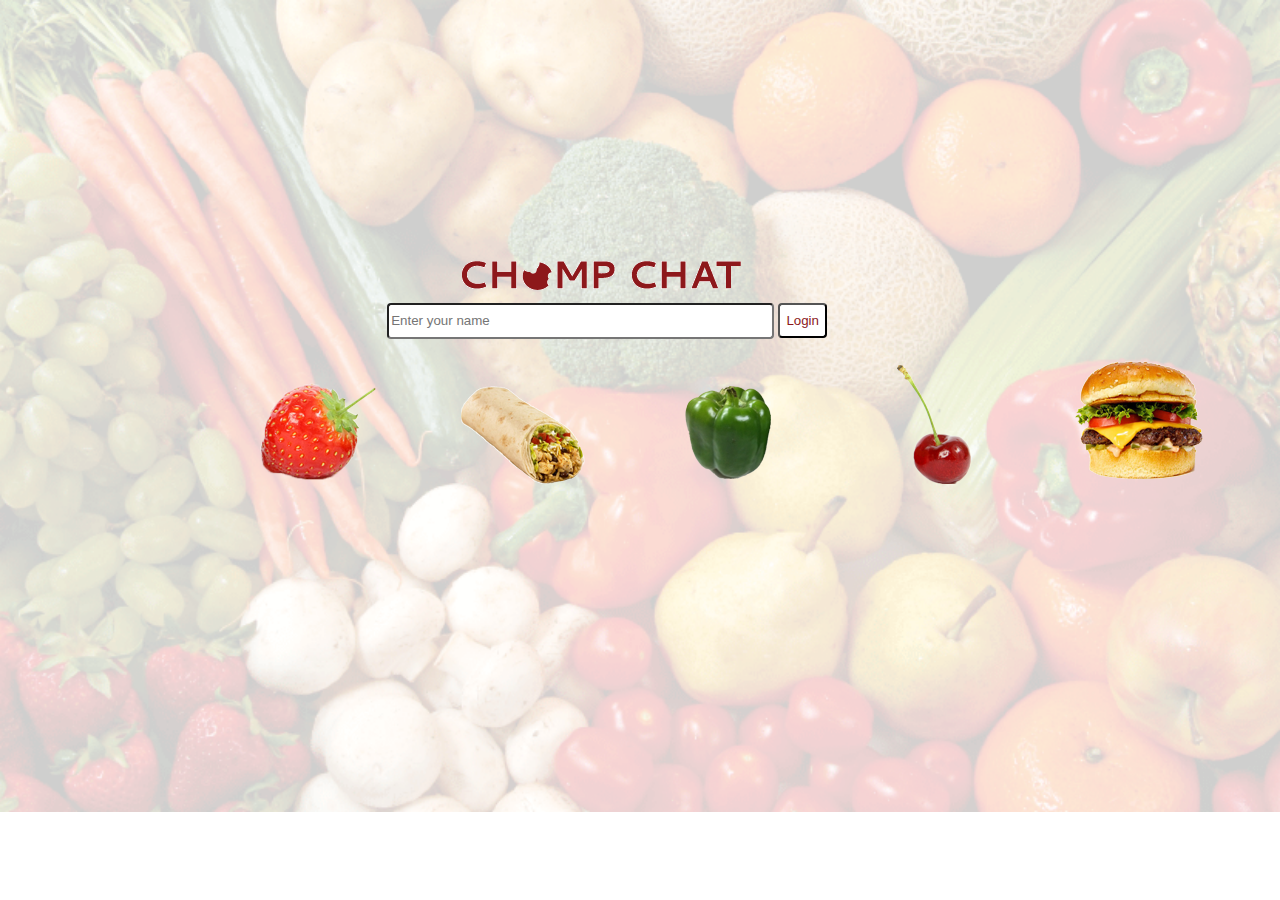
<file: index.html>
<!DOCTYPE html>
<html lang="en">
<head>
  <meta charset="UTF-8">
  <title>Document</title>
  <link rel="stylesheet" href="styles.css">
</head>

<body>
    <div class ="username">
        <h2>  </h2>
    </div>

    <header>
        <div class= "loginscreen">
               <div class="chomp"><img src="images/chompchat.png">
               </div>
        </div>

   </header>

    <div class="loginbox">
         <form id="logsign" action="">
            <div class="form">
             <input type="text" class="form-control" name="username" placeholder="Enter your name" value="">
             <button class="signup">Login</button>
        </form>
            </div>
    </div>


    <div class= "chatrooms">
        <button type="submit" class="enterroom">Join Room</button>
    </div>


    <div class="header2">
        <div class="chomp2"><img src="images/chompchat.png">
        </div>
    </div>

        <button type "submit" class="home">Home</button>





<div class="room1">
    <div class="chatbox">
    </div>
    <div class="msgbox">
        <form id="createMsg" action="">
            <div class="form">
                <input type="text" class="type" placeholder="Type Your Message" name= "newmsg" value="">
                <button type="submit" class="send">Send</button>
            </div>

        </form>

    </div>
</div>



    <div class="foods">
            <div class="firstgroup">
              <ul>
                <li><a href="#"><img id="yum" src="images/burger.png"></a></li>
                <li><a href="#"><img id="yum" src="images/cherry.png"></a></li>
                <li><a href="#"><img id="yum" src="images/bellpepper.png"></a></li>
                <li><a href="#"><img id="yum" src="images/buritto.png"></a></li>
                <li><a href="#"><img id="yum" src="images/strawberries.png"></a></li>
            </ul>
          </div>
        <div class="secondgroup">
            <ul>
                <li><a href= "#"><img id="yum2" src="images/banana.png"></a></li>
                <li><a href="#"><img id="yum2" src="images/carrot.png"></a></li>
                <li><a href= "#"><img id="yum2" src="images/fries.png"></a></li>
                <li><a href= "#"><img id="yum2" src="images/orange.png"></a></li>
                <li><a href="#"><img id="yum2" src="images/bread.png"></a></li>
            </ul>
        </div>

        <div class="thirdgroup">
            <ul>
                <li><img id="yum3" src="images/apple.png"></li>
                <li><img id="yum3" src="images/greenbeans.png"></li>
                <li><img id="yum3" src="images/sandwich.png"></li>
                <li><img id="yum3" src="images/tomato.png"></li>
                <li><img id="yum3" src="images/pizza.png"></li>
            </ul>
        </div>

    </div>



  <script src="bower_components/jquery/dist/jquery.js"></script>
    <script src="bower_components/underscore/underscore.js"></script>

    <script src="template.js"></script>
    <script src="main.js"></script>
</body>
</html>
</file>
<file: styles.css>
body {
    background-image: url(images/fruits.png);
    background-size: cover !important;
    background-repeat: no-repeat;
}

.username {
    display: none;
    color: #8C191C;
    font-size: 18px;
    text-align: center;
}
.chatbox {
    display: none;
    width: 500px;

 /*  height: 200px;*/
}
.msgbox {
    display: none;
}
.chomp {
    margin-left: 35%;
    margin-top: 20%;
}

.form-control {
    width: 30%;
    height: 30px;
    border-radius: 4px;
    margin-left: 30%;
    color: #8C191C;
}
.signup {
    height: 35px;
    border-radius: 4px;
    background-color: white;
    color: #8C191C;

}
.chatrooms {
    display: none;
}
.enterroom {
    width: 35%;
    height: 35px;
    margin-left: 30%;
    border-radius: 4px;
    background-color: white;
    margin-top: 1%;
    color: #8C191C;

}
.room1 {
    width: 70%;

    border-radius: 4px;
    margin-left: 13%;

}
.header2 {
    display: none;
    width: 30%;
    margin-left: 12%;
}
.home{
    float: right;
    display: none;
    height: 30px;
    vertical-align: middle;
    background-color:white;
    border-radius: 4px;
    color:#8C191C;
    margin-right: 17%;



}
.type {
    width: 60%;
    height: 30px;
    border-radius: 4px;
    margin-left: 13%;
    margin-top: 1%;

}
.send {
    height: 30px;
    border-radius: 4px;
    background-color: white;
    color: #8C191C;
}
.delete {
    height: 30px;
    border-radius: 4px;
    background-color: white;
    color: #8C191C;
}
li {
    list-style-type: none;
    text-decoration: none;
    float: right;
    margin-right: 5%;

}
.notactive {
    display: none;
}

 #yum2 {
    display: none;
}
#yum3 {
    display: none;
}

.active {
  display: block;
}
</file>
